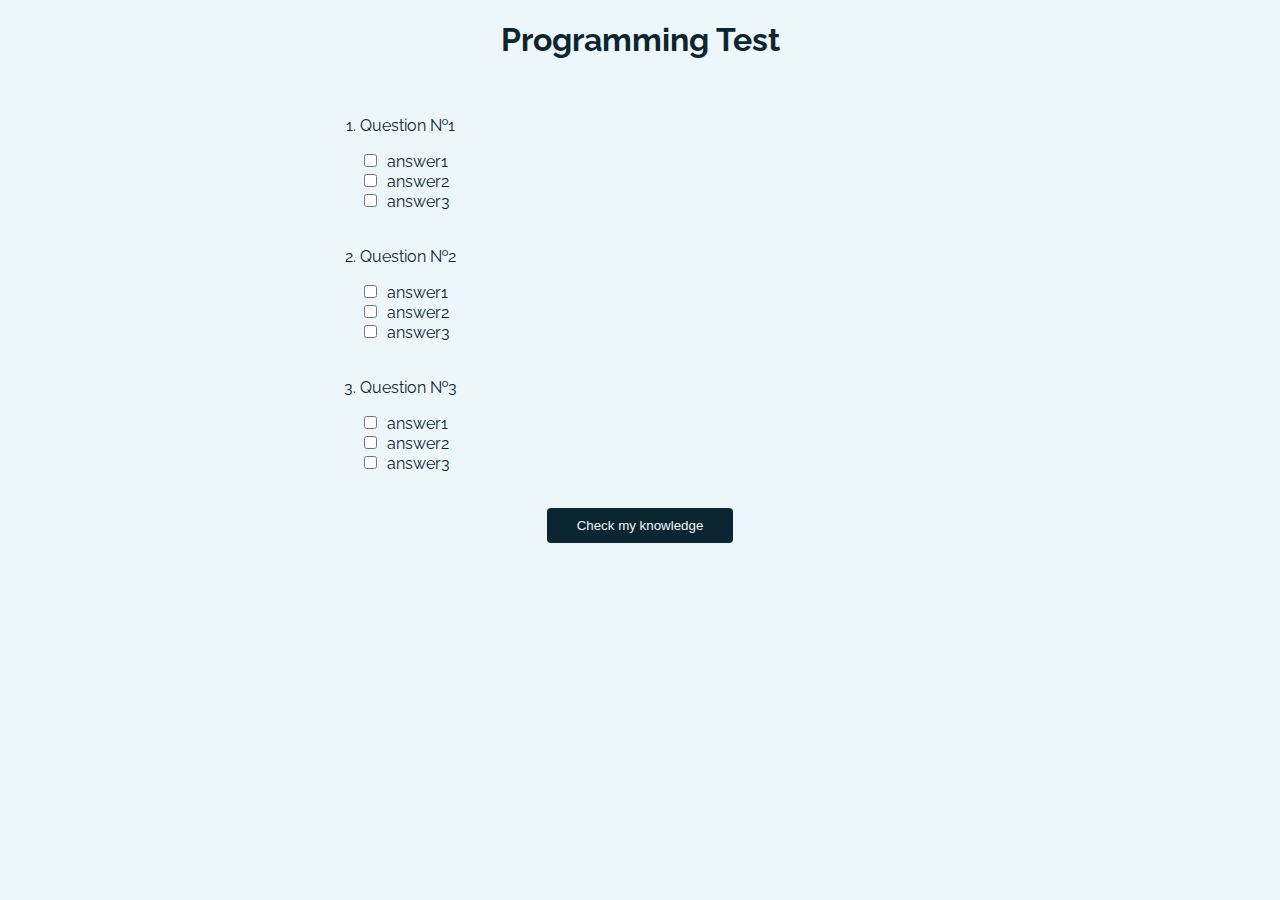
<file: hw14/index.html>
<!DOCTYPE html>
<html lang="en">

<head>
    <meta charset="UTF-8">
    <meta name="viewport" content="width=device-width, initial-scale=1.0">
    <meta http-equiv="X-UA-Compatible" content="ie=edge">
    <title>Document</title>
    <link rel="stylesheet" href="src/main.css">
</head>

<body>
    <!--<h1>Programming Test</h1>
    <form>
        <ol>
            <li>
                <p>What is the best way to declare a veriable inside a cycle?</p>
                <div><input type="checkbox"><span>answer1</span></div>
                <div><input type="checkbox"><span>answer2</span></div>
                <div><input type="checkbox"><span>answer3</span></div>
            </li>
            <li>
                <p>Question №2</p>
                <div><input type="checkbox"><span>answer1</span></div>
                <div><input type="checkbox"><span>answer2</span></div>
                <div><input type="checkbox"><span>answer3</span></div>
            </li>
            <li>
                <p>Question №3</p>
                <div><input type="checkbox"><span>answer1</span></div>
                <div><input type="checkbox"><span>answer2</span></div>
                <div><input type="checkbox"><span>answer3</span></div>
            </li>
        </ol>
        <button>Check my knowledge</button>
    </form>-->



    <script src='src/main.js'></script>
</body>

</html>
</file>
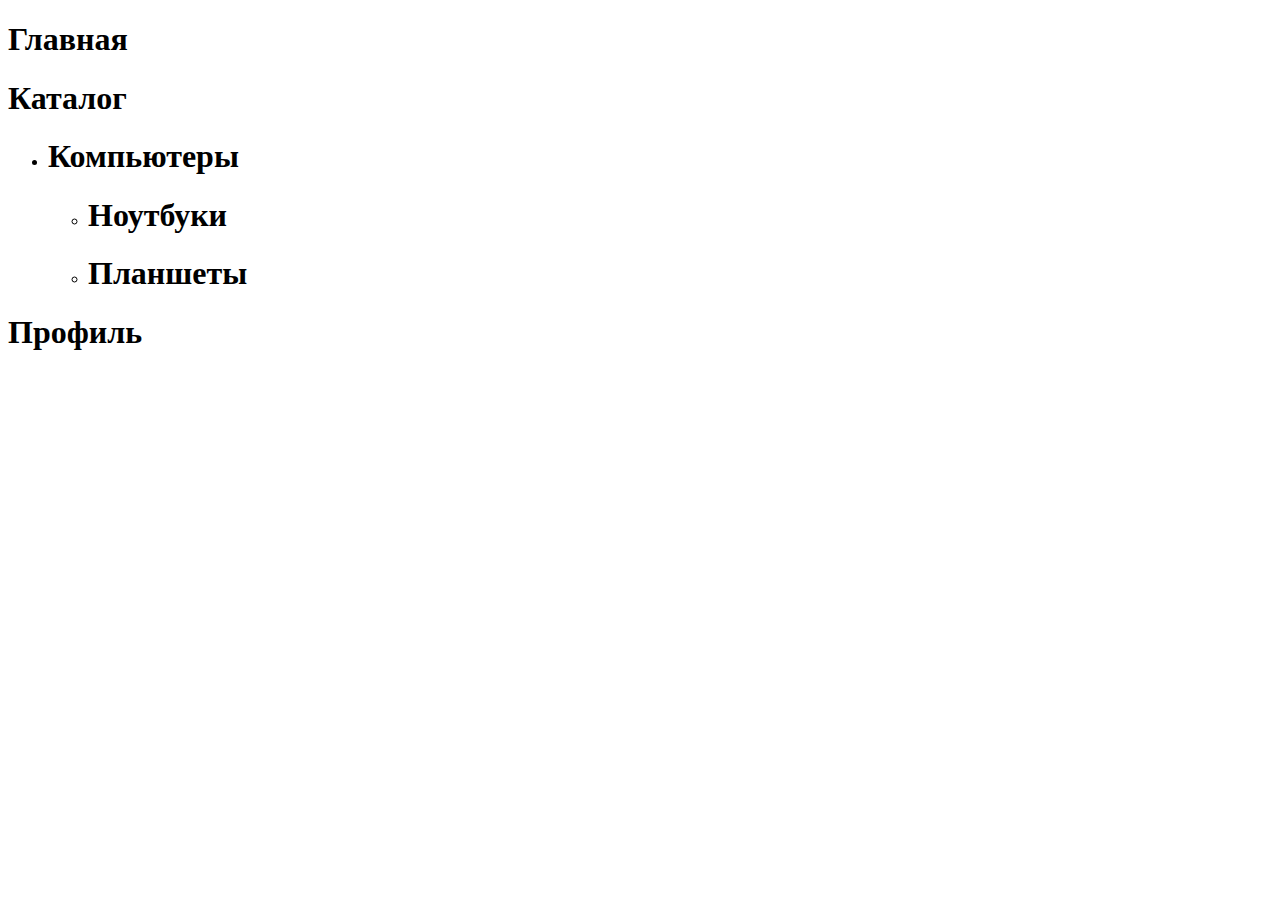
<file: hw16/index.html>
<!DOCTYPE html>
<html lang="en">

<head>
    <meta charset="UTF-8">
    <meta name="viewport" content="width=device-width, initial-scale=1.0">
    <meta http-equiv="X-UA-Compatible" content="ie=edge">
    <title>Document</title>

</head>

<body>
   



    <script src='src/main.js'></script>
</body>

</html>
</file>
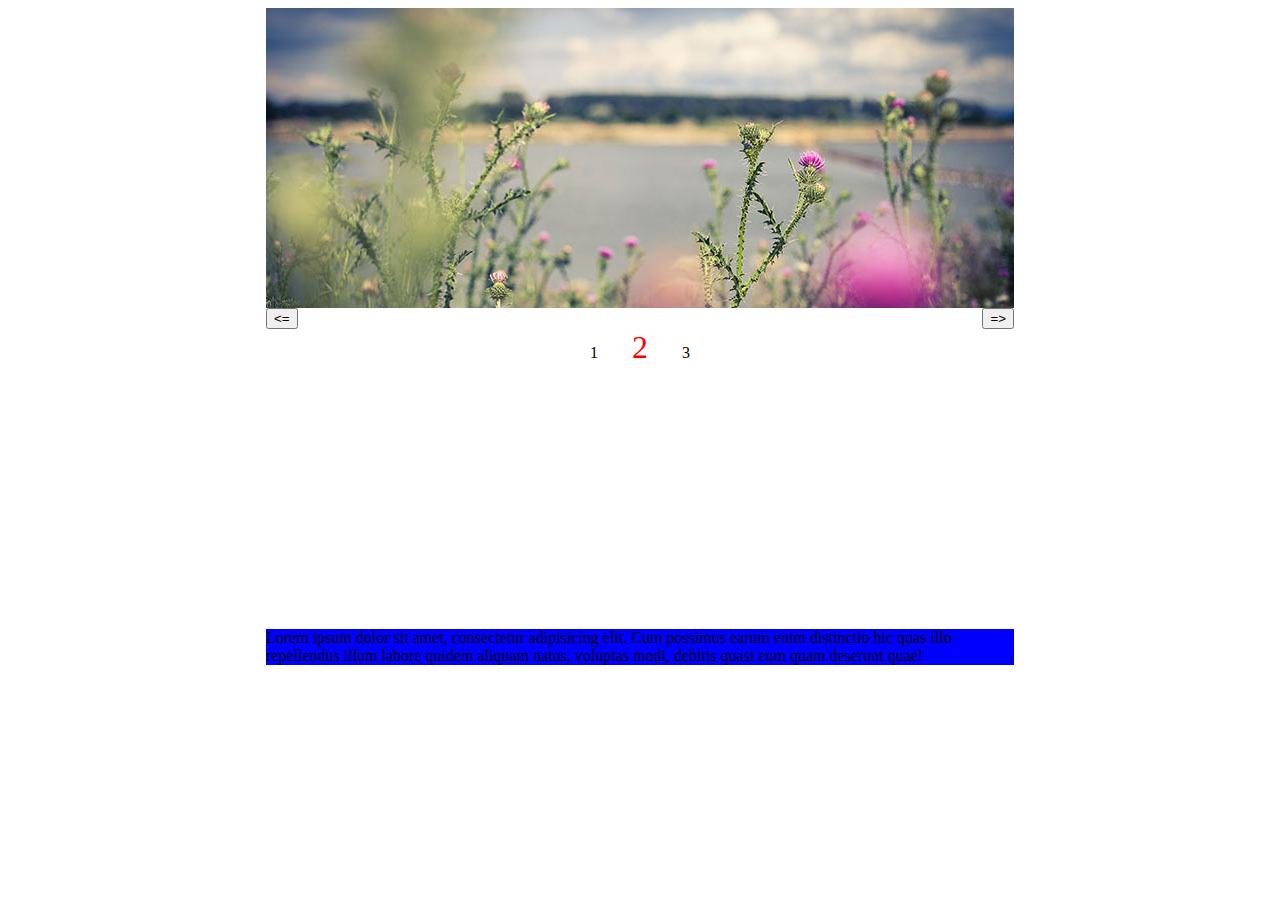
<file: hw17/index.html>
<!DOCTYPE html>
<html lang="en">

<head>
    <meta charset="UTF-8">
    <title>Carousel</title>
</head>
<style>
    * {
        box-sizing: border-box;
    }

    ul,
    li,
    img {
        margin: 0;
        padding: 0;
    }

    main {
        max-width: 748px;
        margin: 0 auto;
        overflow: hidden;
    }

    ul {
        list-style: none;
        height: 300px;
    }

    img {
        display: block;
        max-width: 100%;
        height: auto;
    }

    li {
        float: left;
    }

    button {}

    .right {
        float: right;
    }
    .pagination li{
        display: inline-block;
        float: none;
        text-align: center;
        padding: 0 15px;
    }
    .pagination {
        text-align: center;
    }
</style>

<body>
    <main>
        <ul class="carousel">
            <li style="display: none"><img src="img/img1.jpg" alt="1"></li>
            <li style="display: block"><img src="img/img2.jpg" alt="2"></li>
            <li style="display: none"><img src="img/img3.jpg" alt="3"></li>
        </ul>
        <button class="left"><=</button>
        <button class="right">=></button>
        <ul class = "pagination">
            <li>1</li>
            <li style="font-size:2em; color:red">2</li>
            <li>3</li>
        </ul>
        <div class="fetch">Lorem ipsum dolor sit amet, consectetur adipisicing elit. Cum possimus earum enim distinctio hic quas illo repellendus illum labore quidem aliquam natus, voluptas modi, debitis quasi eum quam deserunt quae!</div>
    </main>
    <script src = "src/main.js"></script>
</body>

</html>
</file>
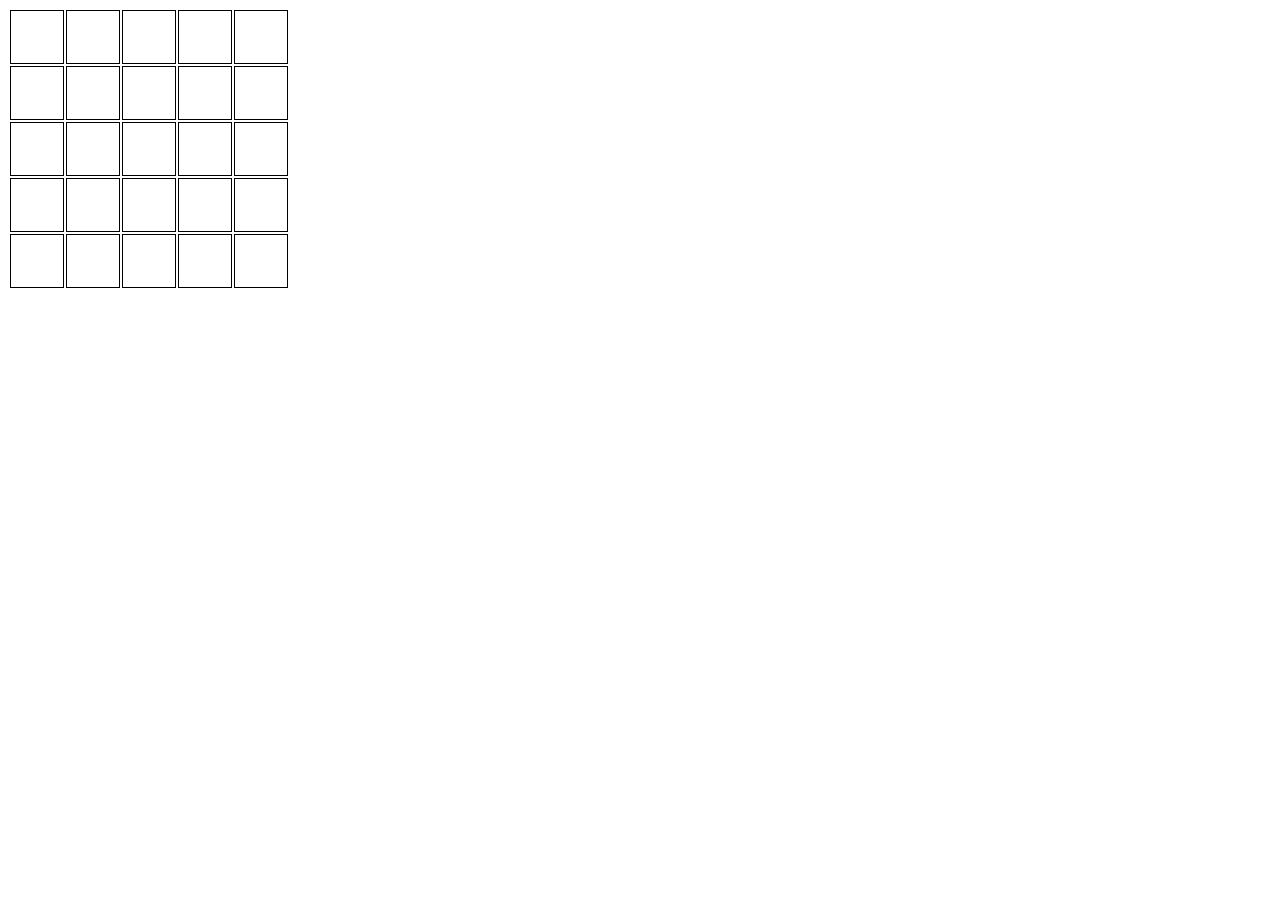
<file: hw18/index.html>
<!DOCTYPE html>
<html lang="en">

<head>
	<meta charset="UTF-8">
	<title>Document</title>
	<style>
		td{
			border: 1px solid black;
			width: 50px;
			height: 50px;
		}
	</style>
</head>

<body>
	<table>
		<tbody>
			<tr>
				<td></td>
				<td></td>
				<td></td>
				<td></td>
				<td></td>
			</tr>
			<tr>
				<td></td>
				<td></td>
				<td></td>
				<td></td>
				<td></td>
			</tr>
			<tr>
				<td></td>
				<td></td>
				<td></td>
				<td></td>
				<td></td>
			</tr>
			<tr>
				<td></td>
				<td></td>
				<td></td>
				<td></td>
				<td></td>
			</tr>
			<tr>
				<td></td>
				<td></td>
				<td></td>
				<td></td>
				<td></td>
			</tr>
		</tbody>
	</table>
	<script src="src/main.js"></script>
</body>

</html>
</file>
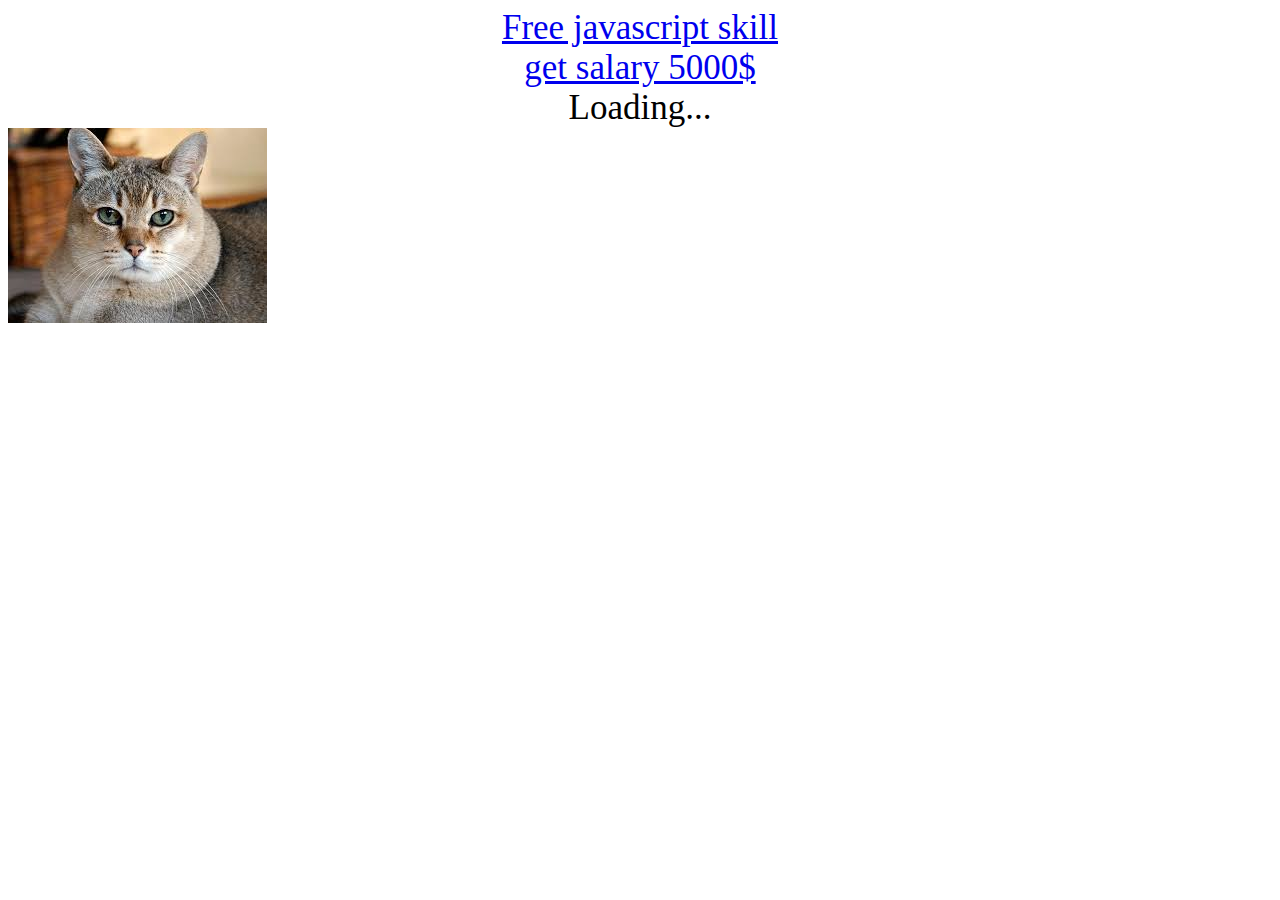
<file: hw19/index.html>
<!DOCTYPE html>
<html lang="en">

<head>
	<meta charset="UTF-8">
	<meta name="viewport" content="width=device-width, initial-scale=1.0">
	<meta http-equiv="X-UA-Compatible" content="ie=edge">
	<title>Document</title>
	<style>
  a,
  div {
    font-size: 35px;
    display: flex;
    justify-content: center;
  }
	</style>
</head>

<body>
	<a href="a">Free javascript skill</a>
	<a href="b">get salary 5000$</a>
	<div class="content">Loading...</div>
	<!-- <div class="box"></div> -->
	<img src="src/cat.jpg" alt="Kitty">
	<script src="src/main.js"></script>
</body>

</html>
</file>
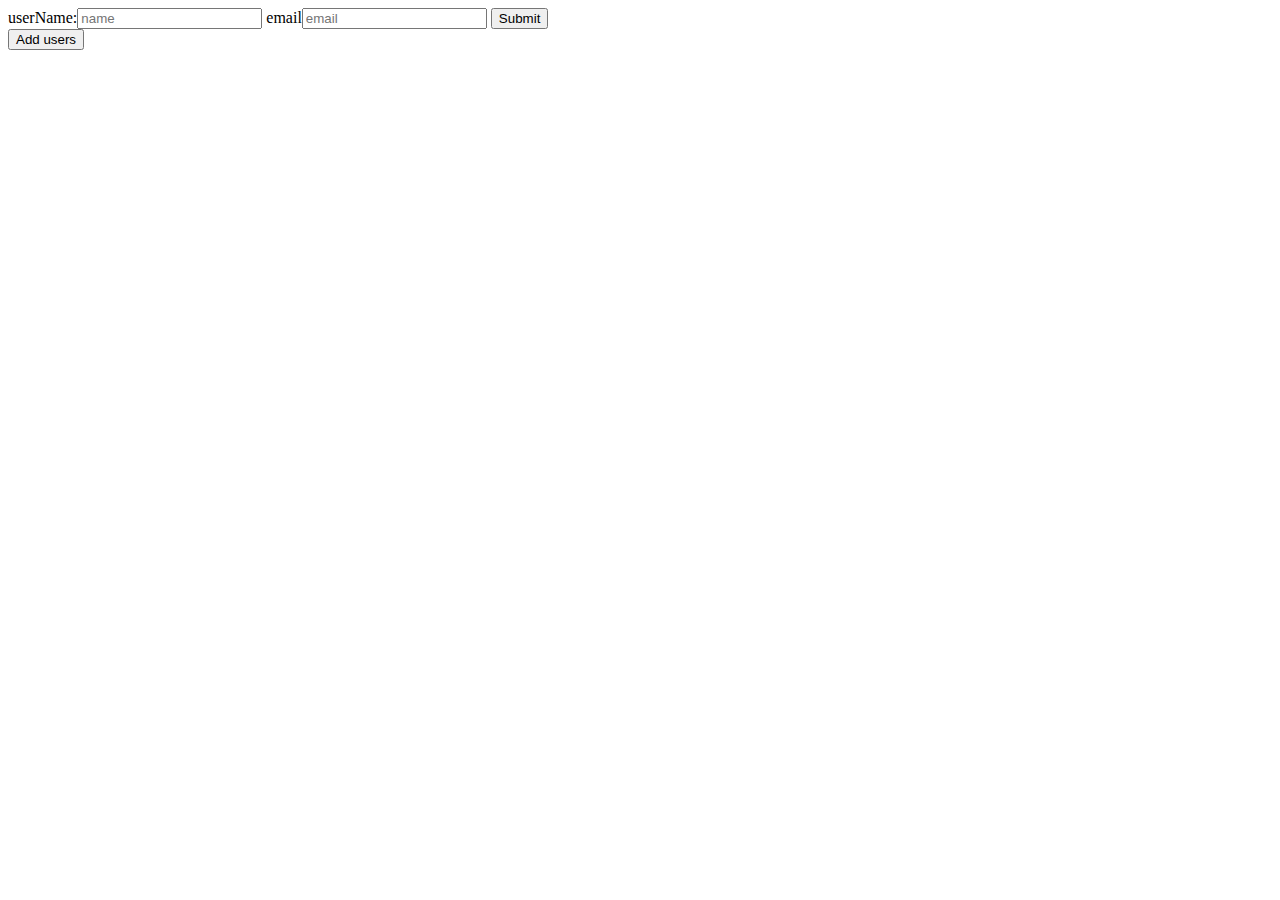
<file: hw20/index.html>
<!DOCTYPE html>
<html lang="en">

<head>
    <meta charset="UTF-8">
    <meta name="viewport" content="width=device-width, initial-scale=1.0">
    <meta http-equiv="X-UA-Compatible" content="ie=edge">
    <title>Document</title>

</head>

<body>
    <form>
        <label for="name">userName:<input name = "name" type="text" placeholder="name"></label>
        <label for="email">email<input name = "email" type="text" placeholder="email"></label>
        <button>Submit</button>

    </form>
    <button class="users">Add users</button>



    <script src='src/main.js'></script>
</body>

</html>
</file>
<file: hw14/src/main.css>
@import url('https://fonts.googleapis.com/css?family=Raleway:400,700');
body{
    font-family: 'Raleway', sans-serif;
    color: #0c2631;
    background-color: #edf7fb;
}
h1{
    text-align: center;
}
ol{
    max-width: 600px;
    margin: 0 auto;
}
li {
    padding-top: 20px;
}
form input[type="checkbox"] {
    margin-right: 10px;
}
button {
    display: block;
    margin: 0 auto;
    margin-top: 35px;
    padding: 10px 30px;
    background-color: #0c2631;
    border-style: none;
    border-radius: 4px;
    cursor: pointer;
    color: #edf7fb;
}
</file>
